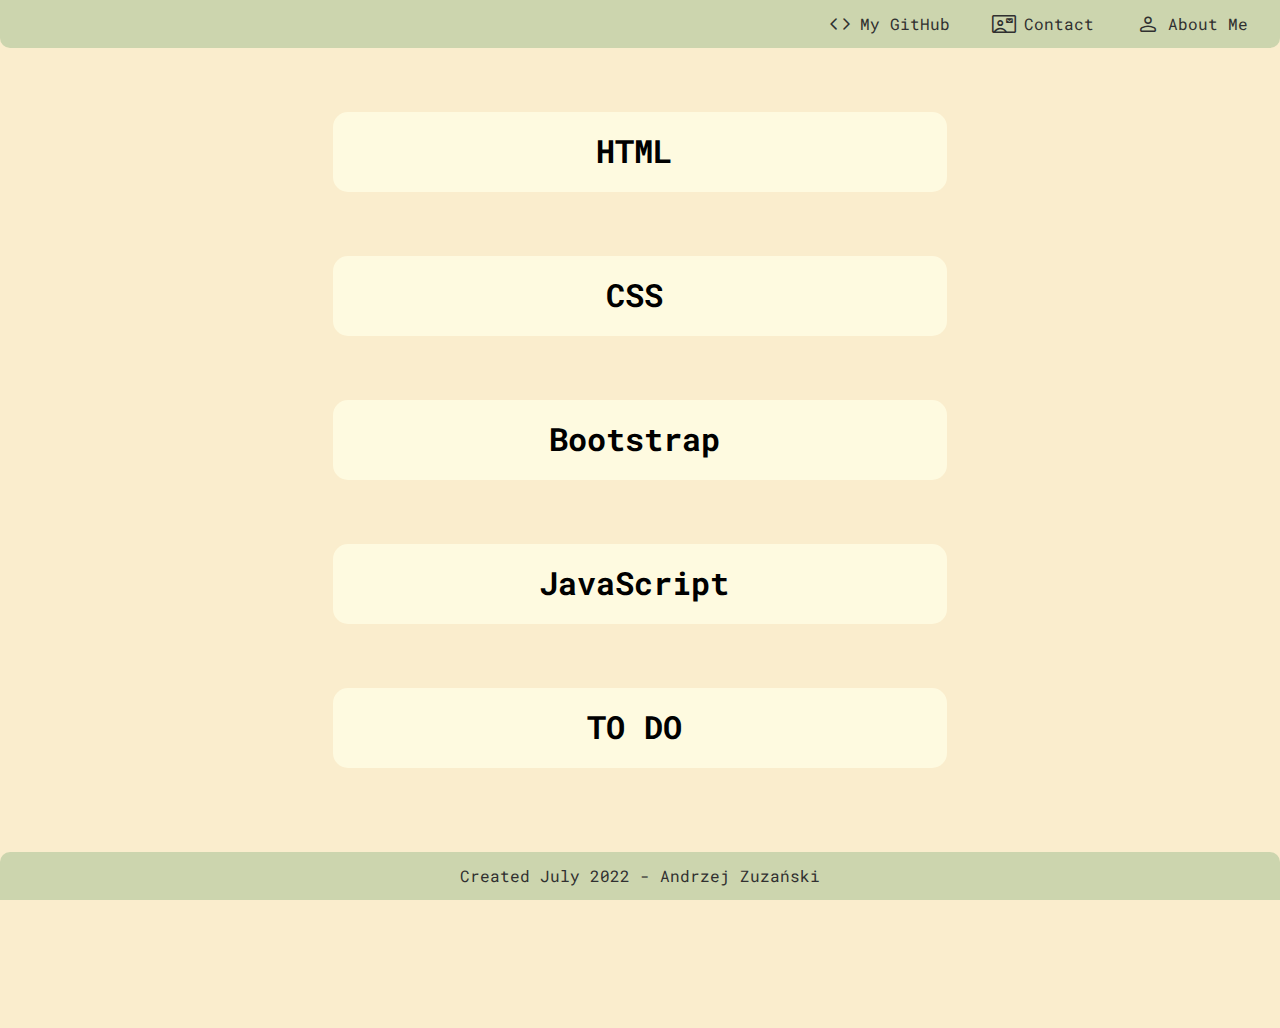
<file: index.html>
<!DOCTYPE html>
<html lang="en">
  <head>
    <meta charset="UTF-8" />
    <meta http-equiv="X-UA-Compatible" content="IE=edge" />
    <meta name="viewport" content="width=device-width, initial-scale=1.0" />
    <title>Andrzej Zuzański</title>
    <link
      rel="stylesheet"
      href="https://fonts.googleapis.com/css2?family=Material+Symbols+Rounded:opsz,wght,FILL,GRAD@20..48,100..700,0..1,-50..200"
    />
    <link rel="preconnect" href="https://fonts.googleapis.com" />
    <link rel="preconnect" href="https://fonts.gstatic.com" crossorigin />
    <link rel="preconnect" href="https://fonts.googleapis.com" />
    <link rel="preconnect" href="https://fonts.gstatic.com" crossorigin />
    <link
      href="https://fonts.googleapis.com/css2?family=Roboto+Mono:ital,wght@0,200;0,400;0,600;1,300;1,400&display=swap"
      rel="stylesheet"
    />
    <link rel="stylesheet" href="Styles/normalize.css" />
    <link rel="stylesheet" href="Styles/main-site-styles.css" />
  </head>
  <body>
    <nav class="main-nav">
      <a href="https://github.com/andrzejzuzanski" target="_blank"
        ><span class="material-symbols-rounded">code</span>My GitHub</a
      >
      <a href=""
      id="contact-buttton"><span class="material-symbols-rounded"> contact_mail </span>Contact</a
      >
      <a href="subsites/about-me.html"
        ><span class="material-symbols-rounded"> person </span>About Me</a
      >
    </nav>
    <nav class="stacked-nav">
      <section class="stacked-navbar">
        <h2>Menu<span class="material-symbols-rounded">menu</span></h2>
      <a href="https://github.com/andrzejzuzanski" target="_blank"><span class="material-symbols-rounded">code</span>My GitHub</a>
      <a href="" id="contact-buttton"><span class="material-symbols-rounded"> contact_mail </span>Contact</a>
      <a href="subsites/about-me.html"><span class="material-symbols-rounded"> person </span>About Me</a>
      </section>
    </nav>
    <main>
        <section class="main-container">
          <h1>HTML</h1>
          <ul class="html-ul">
            <li class="HTML-li">HTML Boilerplate</li>
            <li class="HTML-li">Paragraph Elements</li>
            <li class="HTML-li">List Element</li>
            <li class="HTML-li">Anchor tags</li>
            <li class="HTML-li">Images</li>
            <li class="HTML-li">Block / Inline Elements</li>
            <li class="HTML-li">Semantic Elements</li>
            <li class="HTML-li">Tables</li>
            <li class="HTML-li">Forms</li>
            <li class="HTML-li">Buttons</li>
            <li class="HTML-li">Script & Stylesheet Elements</li>
            <li class="HTML-li">Importing external styles</li>
          </ul>
        </section>
        <section class="main-container">
          <h1>CSS</h1>
          <ul>
            <li>Methods of including styles</li>
            <li>Colors systems</li>
            <li>Google fonts</li>
            <li>Selectors</li>
            <li>Pseudo Classes & Elements</li>
            <li>CSS Cascade</li>
            <li>Specificity</li>
            <li>Box Model</li>
            <li>Units</li>
            <li>Position Property</li>
            <li>Transformations & Transitions</li>
            <li>Flexbox</li>
            <li>Media Queries</li>
            <li>Normalize & Reset</li>
          </ul>
        </section>
        <section class="main-container">
          <h1>Bootstrap</h1>
          <ul>
            <li>What is bootstrap</li>
            <li>Including Bootstrap</li>
            <li>Bootstrap Grids</li>
            <li>Bootstrap Buttons</li>
            <li>Bootstrap Forms</li>
            <li>Bootstrap Navbars</li>
          </ul>
        </section>
        <section class="main-container">
          <h1>JavaScript</h1>
          <ul>
            <li>Variable types</li>
            <li>let / const / var</li>
            <li>String & String Methods</li>
            <li>String template literals</li>
            <li>Numbers / Math Object</li>
            <li>Comparision Operators</li>
            <li>If Statements</li>
            <li>Logical AND / OR / NOT</li>
            <li>Switch Statement</li>
            <li>Arrays</li>
            <li>Simple arrays methods (push, pop, shift, unshift)</li>
            <li>Object Literals</li>
            <li>Access and modify Objects</li>
            <li>Loops</li>
            <li>Functions</li>
            <li>Scopes</li>
            <li>Methods</li>
            <li>Try/Catch</li>
            <li>Arrays methods (forEach, map, filter, reduce, some, every)</li>
            <li>Arrow functions</li>
            <li>ES6 syntax (default parameters, spread, rest, destructuring)</li>
            <li>DOM Object</li>
            <li>getElement & querySelectors</li>
            <li>Create, modyfiy and append elements in JS</li>
            <li>DOM events</li>
            <li>Call stack</li>
            <li>Callback</li>
            <li>Async / Await</li>
            <li>AJAX & JSON</li>
            <li>Requests</li>
            <li>Query Strings</li>
            <li>Axios</li>
            <li>Prototypes</li>
            <li>Constructor Functions</li>
            <li>Classes</li>
          </ul>
        </section>
        <section class="main-container">
          <h1>TO DO</h1>
          <ul>
            <li>jQuery</li>
            <li>React</li>
            <li>Vue</li>
          </ul>
        </section>
    </main>
    <section>
      <div class="contact-container">
        <div class="contact-head">
          <span id="close-button" class="material-symbols-rounded">
            close
            </span>
        </div>
        <div class="contact-body">
          <a href="https://www.linkedin.com/in/andrzej-zuza%C5%84ski-89211823a/" target="_blank"><span class="material-symbols-rounded">
            badge
            </span>LinkedIn</a> 
            <p><span class="material-symbols-rounded">
              mail
            </span>Mail (click to copy):</p>
              <p>andrzejzuzanski@gmail.com</p>
        </div>
      </div>
    </section>
    <footer>
      <p id="easterEgg">Created July 2022 - Andrzej Zuzański</p>
    </footer>
    <script src="Scripts/script.js"></script>
  </body>
</html>
</file>
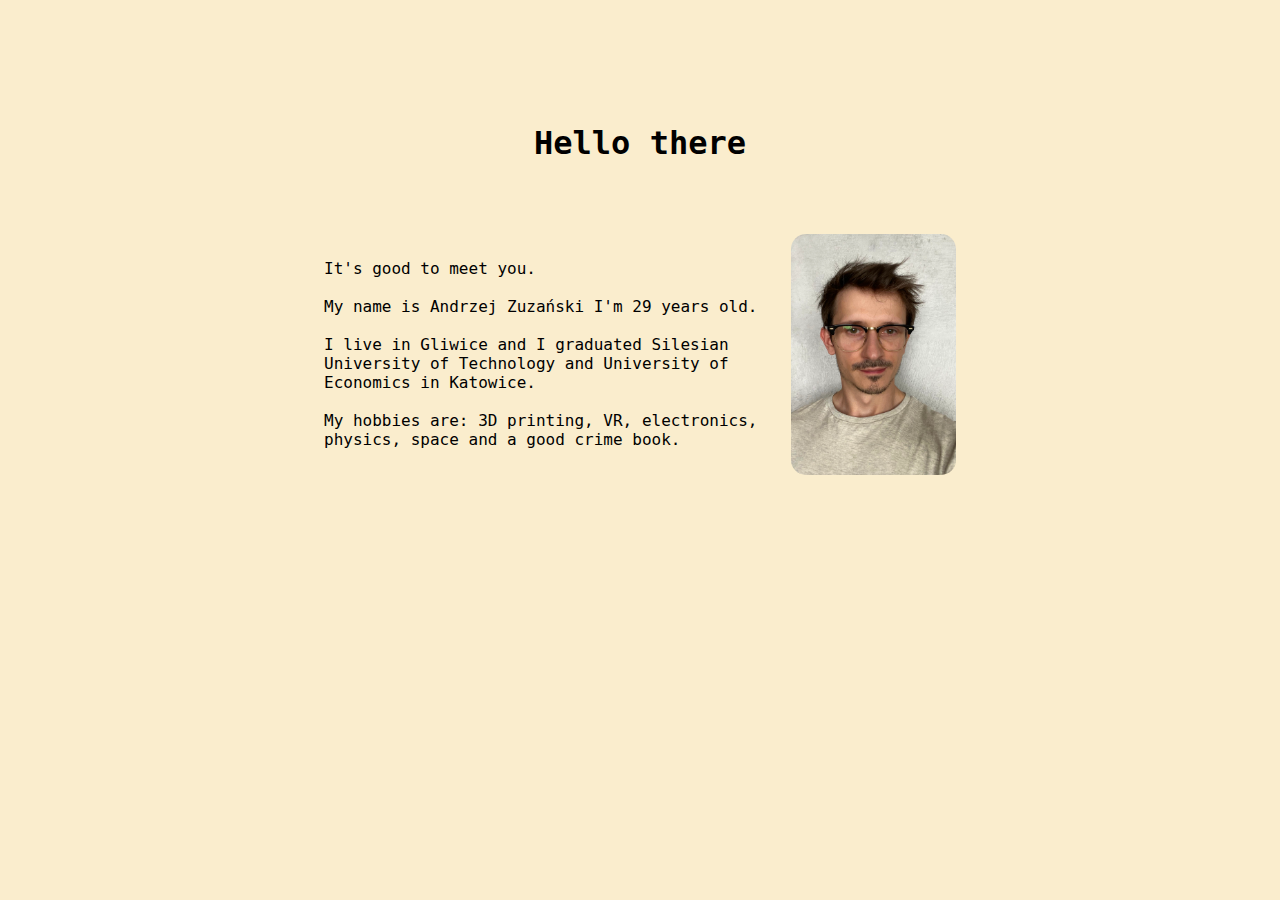
<file: subsites/about-me.html>
<!DOCTYPE html>
<html lang="en">
  <head>
    <meta charset="UTF-8" />
    <meta http-equiv="X-UA-Compatible" content="IE=edge" />
    <meta name="viewport" content="width=device-width, initial-scale=1.0" />
    <title>About me</title>
    <link
      rel="stylesheet"
      href="https://fonts.googleapis.com/css2?family=Material+Symbols+Rounded:opsz,wght,FILL,GRAD@20..48,100..700,0..1,-50..200"
    />
    <link rel="stylesheet" href="../Styles/about-me.css" />
  </head>
  <body>
    <header>
      <h1>Hello there</h1>
    </header>
    <section>
      <p>It's good to meet you. 
        <br>
        <br> My name is Andrzej Zuzański I'm 29 years old.
        <br>
        <br>I live in Gliwice and I graduated Silesian University of Technology and University of Economics in Katowice.
        <br>
        <br>My hobbies are: 3D printing, VR, electronics, physics, space and a good crime book.
    </p>
      <img src="../images/profile-photo.jpg" alt="" />
    </section>
  </body>
</html>
</file>
<file: Styles/main-site-styles.css>
body::-webkit-scrollbar {
  display: none;
}
.material-symbols-rounded {
  color: rgb(48, 48, 48);
  font-variation-settings: "FILL" 0, "wght" 400, "GRAD" 0, "opsz" 48;
}
body {
  background-color: #faedcd;
  font-family: "Roboto Mono", monospace;
  height: auto;
}
nav {
  background-color: #ccd5ae;
  height: 3rem;
  display: flex;
  justify-content: flex-end;
  align-items: center;
  flex-wrap: wrap;
  border-bottom-left-radius: 10px;
  border-bottom-right-radius: 10px;
}
.stacked-nav {
  display: none;
}
.main-nav a {
  display: flex;
  align-items: center;
  margin: 10px;
  color: #303030;
  text-decoration: none;
  margin-right: 2rem;
  transition: transform 0.5s;
}
.main-nav a:hover {
  transform: translateY(-0.2rem);
}
.main-nav span {
  margin-right: 0.5rem;
}
main {
  display: flex;
  flex-direction: column;
  align-items: center;
  margin: auto;
  width: 60%;
  padding-bottom: 3rem;
}
.main-container {
  background-color: #fefae0;
  border-radius: 15px;
  margin-top: 4rem;
  width: 80%;
  max-height: 5rem;
  padding-right: 0.7rem;
  overflow: hidden;
  box-sizing: border-box;
  transition: transform 0.8s, box-shadow 0.3s, height 0.6s, max-height 1s;
}
.main-container:last-of-type {
  margin-bottom: 3rem;
}
.main-container:hover {
  border: 1px solid #ccd5ae;
  max-height: 80vh;
  transform: translateY(-0.4rem);
  box-shadow: 0 0.7rem 0.7rem 0.1rem #ccd5ae;
}

.main-container h1 {
  text-align: center;
}

.contact-container {
  width: 15rem;
  height: 10rem;
  background-color: #ccd5ae;
  position: absolute;
  bottom: -8rem;
  right: 2rem;
  visibility: hidden;
  transition: bottom 1s;
  border-top-left-radius: 10px;
  border-top-right-radius: 10px;
  display: flex;
  flex-direction: column;
  padding: 1rem;
}
.contact-head {
  display: flex;
  justify-content: flex-end;
}
#close-button {
  cursor: pointer;
}
.contact-body a,
p {
  display: flex;
  gap: 0.5rem;
  align-items: center;
  text-decoration: none;
  color: #303030;
}
.visibility {
  visibility: visible;
  bottom: 2rem;
}
footer {
  display: flex;
  justify-content: center;
  position: fixed;
  text-align: center;
  bottom: 0;
  margin-top: 3rem;
  width: 100%;
  background-color: #ccd5ae;
  height: 3rem;
  border-top-left-radius: 10px;
  border-top-right-radius: 10px;
}

@media (max-width: 452px) {
  nav {
    display: none;
  }
  .stacked-nav {
    display: block;
    background-color: #ccd5ae;
  }
  .stacked-navbar {
    display: flex;
    flex-direction: column;
    align-items: flex-end;
    height: 3rem;
    overflow: hidden;
    transition: height 0.6s;
    background-color: #ccd5ae;
    border-bottom-left-radius: 10px;
    border-bottom-right-radius: 10px;
    position: relative;
  }

  .stacked-nav h2 {
    color: #303030;
    display: flex;
    align-items: center;
    margin-top: 0.6rem;
    margin-bottom: 0.5rem;
    text-align: center;
    gap: 0.4rem;
    margin-right: 1rem;
  }
  .stacked-nav h2 span {
    margin-top: 0.2rem;
  }
  .stacked-nav a span {
    margin-top: -0.2rem;
  }
  .stacked-nav a {
    width: 8rem;
    box-sizing: border-box;
    display: flex;
    justify-content: flex-end;
    margin-top: 10px;
    color: #303030;
    gap: 0.7rem;
    text-decoration: none;
    margin-right: 1rem;
  }
  .main-container {
    width: 100%;
  }
}
@media (max-width: 345px) {
  footer {
    height: 4rem;
  }
}
</file>
<file: Styles/about-me.css>
body {
    display: flex;
    flex-direction: column;
    align-items: center;
    justify-content: center;
    background-color: #faedcd;
    margin-top: 8%;
    font-family: "Roboto Mono", monospace;
}
section {
    display: flex;
    justify-content: center;
    align-items: center;
    width: 50%;
    padding-top: 4%;
}
section img{
    width: 40%;
    min-width: 165px;
    height: auto;
    border-radius: 15px;
    margin-left: 2rem;
}
@media (max-width: 768px) {
    section{
        flex-direction: column;
    }
    section img {
        margin-left: 0;
    }
}
</file>
